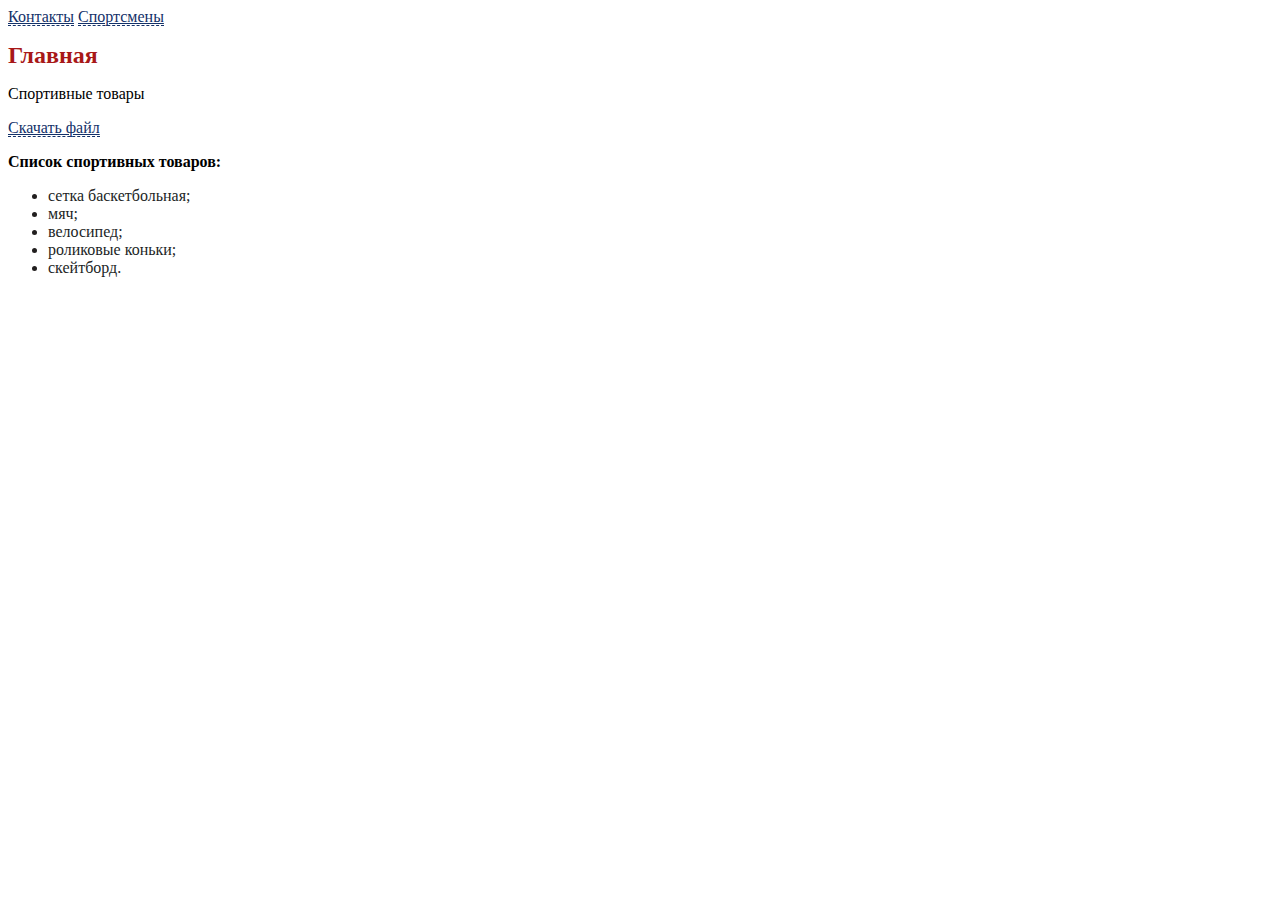
<file: FLASK_APP_NEXT/templates/index.html>
<!DOCTYPE html>
<html>
    <head>
        <link rel="stylesheet" href="../static/style.css">  <!-- Подключение таблицы стилей -->
    </head>
    <body>

        <a href="contacts.html" class="link">Контакты</a>
        <a href="sportsman.html">Спортсмены</a>
        <h1>Главная</h1>  <!-- Заголовок страницы -->
        <p>Спортивные товары</p>  <!-- Абзац с текстом о спортивных товарах -->
        <a href="sport.pdf" download>Скачать файл</a>
        <p><strong>Список спортивных товаров:</strong></p>
        <ol class="list">
            <li>сетка баскетбольная;</li>
            <li>мяч;</li>
            <li>велосипед;</li>
            <li>роликовые коньки;</li>
            <li>скейтборд.</li>
        <ol>
    </body>
</html>
</file>
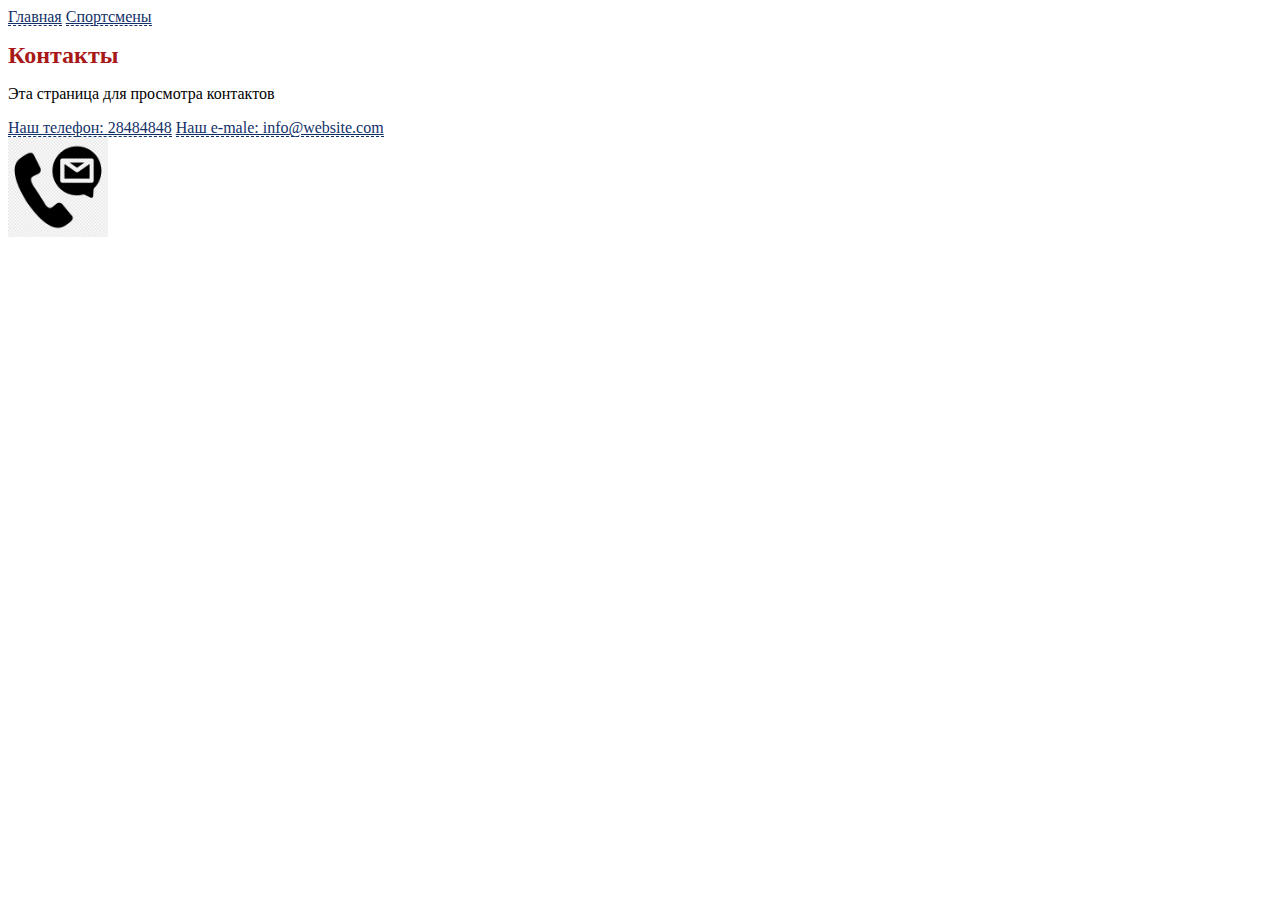
<file: FLASK_APP_NEXT/templates/contacts.html>
<!DOCTYPE html>
<html>
    <head>
        <link rel="stylesheet" href="../static/style.css">  <!-- Подключение внешнего стиля через файл style.css -->
    </head>
    <body>

        <a href="index.html">Главная</a>
        <a href="sportsman.html">Спортсмены</a>
        <h1>Контакты</h1>  <!-- Заголовок страницы "Контакты" -->
        <p>Эта страница для просмотра контактов</p>  <!-- Пояснительный текст на странице -->
        <a href="tel:28484848">Наш телефон: 28484848</a>  <!-- Ссылка для набора номера телефона -->
        <a href="mailto:info@website.com">Наш e-male: info@website.com</a>  <!-- Ссылка для отправки письма по электронной почте -->
        <br/>
        <img src="../static/images/contacts.png" alt="Изображение" width="100" />
    </body>
</html>
</file>
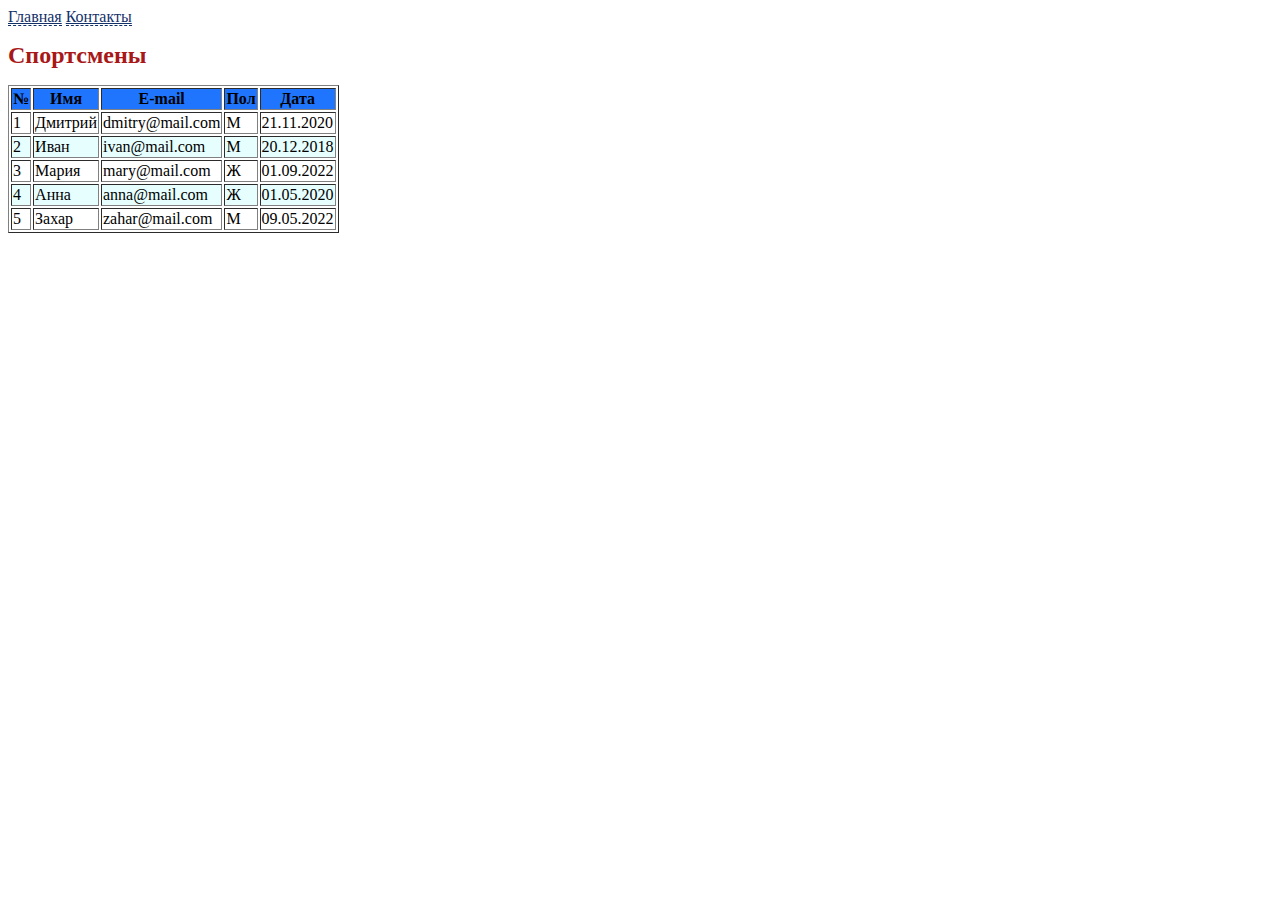
<file: FLASK_APP_NEXT/templates/sportsman.html>
<!DOCTYPE html>
<html>
    <head>
        <link rel="stylesheet" href="../static/style.css">  
    </head>
    <body>

        <a href="index.html">Главная</a>
        <a href="contacts.html">Контакты</a>
        <h1>Спортсмены</h1>  
        <table border="1">
            <thead>
                <tr bgcolor="1f75fe" >
                    <th>№</th>
                    <th>Имя</th>
                    <th>E-mail</th>
                    <th>Пол</th>
                    <th>Дата</th>
                </tr>
            </thead>
            <tbody>
                <tr>
                    <td>1</td>
                    <td>Дмитрий</td>
                    <td>dmitry@mail.com</td>
                    <td>М</td>
                    <td>21.11.2020</td>
                </tr>
                <tr bgcolor="#e7feff">
                    <td>2</td>
                    <td>Иван</td>
                    <td>ivan@mail.com</td>
                    <td>М</td>
                    <td>20.12.2018</td>
                </tr>
                <tr>
                    <td>3</td>
                    <td>Мария</td>
                    <td>mary@mail.com</td>
                    <td>Ж</td>
                    <td>01.09.2022</td>
                </tr>
                <tr bgcolor="#e7feff">
                    <td>4</td>
                    <td>Анна</td>
                    <td>anna@mail.com</td>
                    <td>Ж</td>
                    <td>01.05.2020</td>
                </tr>
                <tr>
                    <td>5</td>
                    <td>Захар</td>
                    <td>zahar@mail.com</td>
                    <td>М</td>
                    <td>09.05.2022</td>
                </tr>
            </tbody>
        </table> 
        </body>
</html>
</file>
<file: FLASK_APP_NEXT/static/style.css>
h1{
    font-size: 24px; 
    color: rgb(168, 24, 24);
}
a:link {
        color: #133169; 
        border-bottom: 1px dashed; 
}
a:visited {
        color: #195774;
}
a:hover {
        color: rgb(12, 183, 235); 
        border-bottom: .07em solid;

}
    
.list{
    font-size: 16px ;
    color: #221f1f;
    list-style-type: disc;

}
</file>
